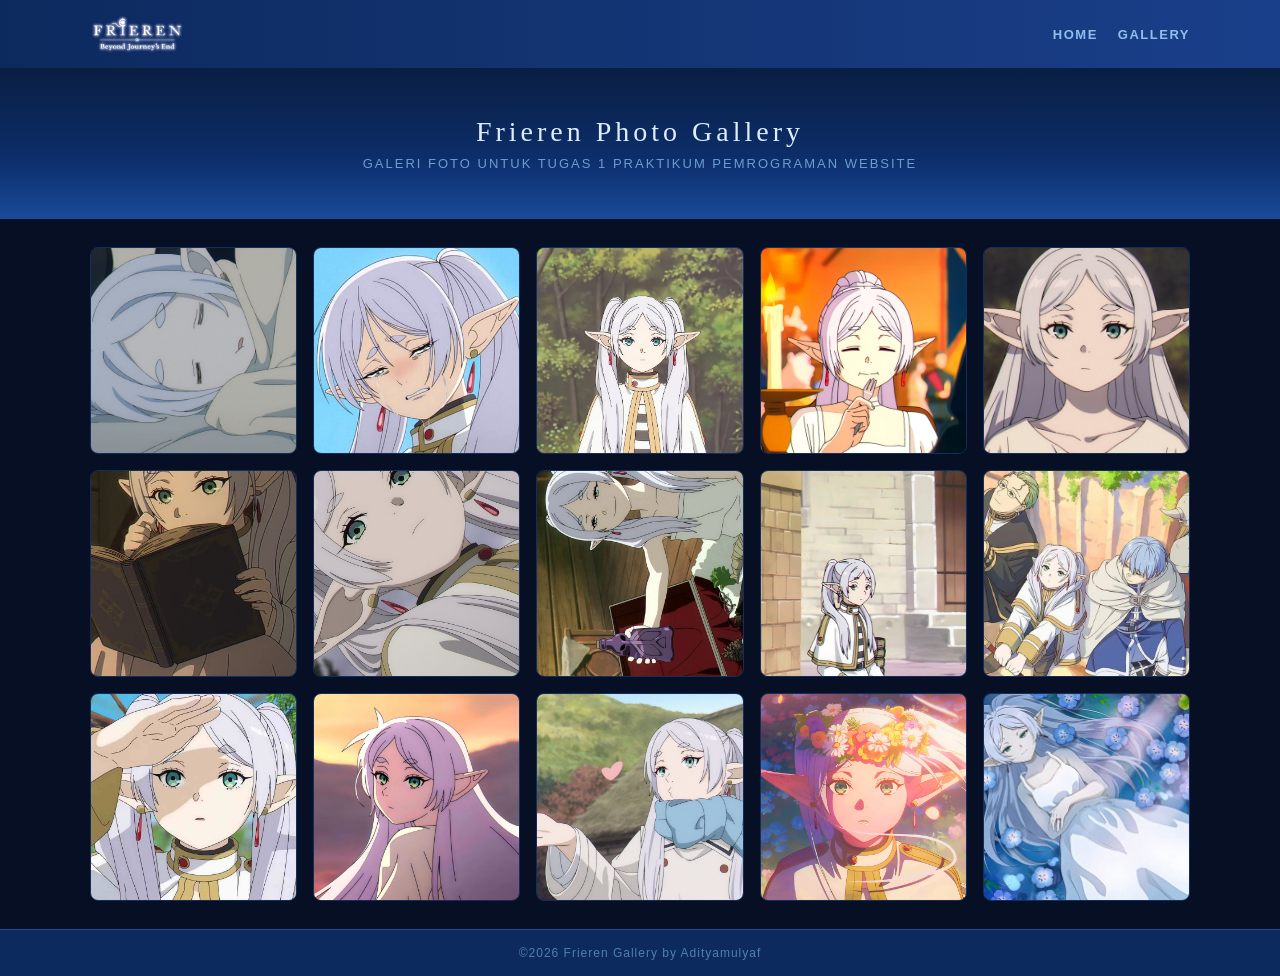
<file: index.html>
<!DOCTYPE html>
<html lang="en">
<head>
  <meta charset="UTF-8">
  <meta name="viewport" content="width=device-width, initial-scale=1.0">
  <title>Frieren Gallery</title>
  <link rel="stylesheet" href="style.css">
</head>
<body>

  <!-- HEADER -->
  <header class="navbar">
    <div class="container nav-container">
      <h1 class="logo">
        <a href="index.html">
          <img src="images/frieren-logo.webp" alt="Frieren Logo">
        </a>
      </h1>
      <ul class="nav-list">
        <li><a href="index.html">Home</a></li>
        <li><a href="gallery.html">Gallery</a></li>
      </ul>
    </div>
  </header>


  <main>
    <!-- HERO -->
    <section class="hero">
      <div class="container hero-content">
        <h2>Frieren Photo Gallery</h2>
        <p>Galeri foto untuk Tugas 1 Praktikum Pemrograman Website</p>
      </div>
    </section>

    <!-- GALLERY -->
    <section class="gallery" id="gallery">
      <div class="container">

        <div class="gallery-grid">

          <!-- CARD -->
          <div class="gallery-item">
            <a href="#img1">
              <img src="images/frieren0.jpg" alt="Frieren image 0">
            </a>
          </div>

          <div class="gallery-item">
            <a href="#img2">
              <img src="images/frieren1.jpg" alt="Frieren image 1">
            </a>
          </div>

          <div class="gallery-item">
            <a href="#img3">
              <img src="images/frieren2.jpg" alt="Frieren image 2">
            </a>
          </div>
          
          <div class="gallery-item">
            <a href="#img4">
              <img src="images/frieren3.jpg" alt="Frieren image 3">
            </a>
          </div>

          <div class="gallery-item">
            <a href="#img5">
              <img src="images/frieren4.jpg" alt="Frieren image 4">
            </a>
          </div>

          <div class="gallery-item">
            <a href="#img6">
              <img src="images/frieren5.png" alt="Frieren image 5">
            </a>
          </div>

          <div class="gallery-item">
            <a href="#img7">
              <img src="images/frieren6.jpg" alt="Frieren image 6">
            </a>
          </div>

          <div class="gallery-item">
            <a href="#img8">
              <img src="images/frieren7.jpg" alt="Frieren image 7">
            </a>
          </div>

          <div class="gallery-item">
            <a href="#img9">
              <img src="images/frieren8.jpg" alt="Frieren image 8">
            </a>
          </div>

          <div class="gallery-item">
            <a href="#img10">
              <img src="images/frieren9.jpg" alt="Frieren image 9">
            </a>
          </div>

          <div class="gallery-item">
            <a href="#img11">
              <img src="images/frieren10.jpg" alt="Frieren image 10">
            </a>
          </div>

          <div class="gallery-item">
            <a href="#img12">
              <img src="images/frieren11.jpg" alt="Frieren image 11">
            </a>
          </div>

          <div class="gallery-item">
            <a href="#img13">
              <img src="images/frieren12.jpg" alt="Frieren image 12">
            </a>
          </div>
          
          <div class="gallery-item">
            <a href="#img14">
              <img src="images/frieren13.jpg" alt="Frieren image 13">
            </a>
          </div>

          <div class="gallery-item">
            <a href="#img15">
              <img src="images/frieren14.jpg" alt="Frieren image 14">
            </a>
          </div>

        </div>

      </div>
    </section>

    <section class="lightbox" id="img1">
      <a class="lightbox-backdrop" href="#gallery"></a>
      <div class="lightbox-content">
        <a class="lightbox-close" href="#gallery">×</a>
        <img src="images/frieren0.jpg" alt="Frieren image 0">
      </div>
    </section>

    <section class="lightbox" id="img2">
      <a class="lightbox-backdrop" href="#gallery"></a>
      <div class="lightbox-content">
        <a class="lightbox-close" href="#gallery">×</a>
        <img src="images/frieren1.jpg" alt="Frieren image 1">
      </div>
    </section>

    <section class="lightbox" id="img3">
      <a class="lightbox-backdrop" href="#gallery"></a>
      <div class="lightbox-content">
        <a class="lightbox-close" href="#gallery">×</a>
        <img src="images/frieren2.jpg" alt="Frieren image 2">
      </div>
    </section>

    <section class="lightbox" id="img4">
      <a class="lightbox-backdrop" href="#gallery"></a>
      <div class="lightbox-content">
        <a class="lightbox-close" href="#gallery">×</a>
        <img src="images/frieren3.jpg" alt="Frieren image 3">
      </div>
    </section>

    <section class="lightbox" id="img5">
      <a class="lightbox-backdrop" href="#gallery"></a>
      <div class="lightbox-content">
        <a class="lightbox-close" href="#gallery">×</a>
        <img src="images/frieren4.jpg" alt="Frieren image 4">
      </div>
    </section>

    <section class="lightbox" id="img6">
      <a class="lightbox-backdrop" href="#gallery"></a>
      <div class="lightbox-content">
        <a class="lightbox-close" href="#gallery">×</a>
        <img src="images/frieren5.png" alt="Frieren image 5">
      </div>
    </section>

    <section class="lightbox" id="img7">
      <a class="lightbox-backdrop" href="#gallery"></a>
      <div class="lightbox-content">
        <a class="lightbox-close" href="#gallery">×</a>
        <img src="images/frieren6.jpg" alt="Frieren image 6">
      </div>
    </section>

    <section class="lightbox" id="img8">
      <a class="lightbox-backdrop" href="#gallery"></a>
      <div class="lightbox-content">
        <a class="lightbox-close" href="#gallery">×</a>
        <img src="images/frieren7.jpg" alt="Frieren image 7">
      </div>
    </section>

    <section class="lightbox" id="img9">
      <a class="lightbox-backdrop" href="#gallery"></a>
      <div class="lightbox-content">
        <a class="lightbox-close" href="#gallery">×</a>
        <img src="images/frieren8.jpg" alt="Frieren image 8">
      </div>
    </section>

    <section class="lightbox" id="img10">
      <a class="lightbox-backdrop" href="#gallery"></a>
      <div class="lightbox-content">
        <a class="lightbox-close" href="#gallery">×</a>
        <img src="images/frieren9.jpg" alt="Frieren image 9">
      </div>
    </section>

    <section class="lightbox" id="img11">
      <a class="lightbox-backdrop" href="#gallery"></a>
      <div class="lightbox-content">
        <a class="lightbox-close" href="#gallery">×</a>
        <img src="images/frieren10.jpg" alt="Frieren image 10">
      </div>
    </section>

    <section class="lightbox" id="img12">
      <a class="lightbox-backdrop" href="#gallery"></a>
      <div class="lightbox-content">
        <a class="lightbox-close" href="#gallery">×</a>
        <img src="images/frieren11.jpg" alt="Frieren image 11">
      </div>
    </section>

    <section class="lightbox" id="img13">
      <a class="lightbox-backdrop" href="#gallery"></a>
      <div class="lightbox-content">
        <a class="lightbox-close" href="#gallery">×</a>
        <img src="images/frieren12.jpg" alt="Frieren image 12">
      </div>
    </section>

    <section class="lightbox" id="img14">
      <a class="lightbox-backdrop" href="#gallery"></a>
      <div class="lightbox-content">
        <a class="lightbox-close" href="#gallery">×</a>
        <img src="images/frieren13.jpg" alt="Frieren image 13">
      </div>
    </section>

    <section class="lightbox" id="img15">
      <a class="lightbox-backdrop" href="#gallery"></a>
      <div class="lightbox-content">
        <a class="lightbox-close" href="#gallery">×</a>
        <img src="images/frieren14.jpg" alt="Frieren image 14">
      </div>
    </section>
  </main>

  <!-- FOOTER -->
  <footer class="footer">
    <div class="container">
      <p>&copy;2026 Frieren Gallery by Adityamulyaf</p>
    </div>
  </footer>

</body>
</html
</file>
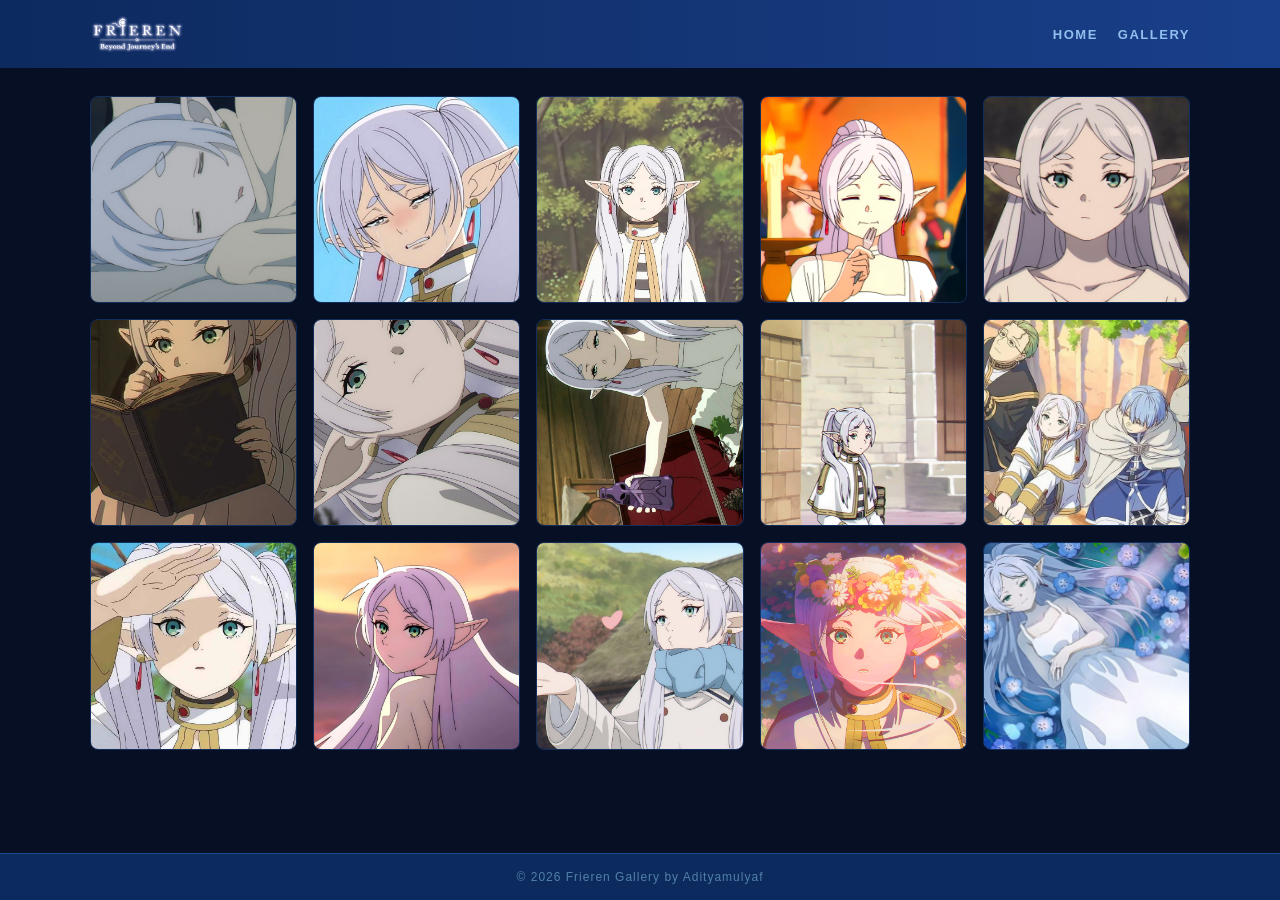
<file: gallery.html>
<!DOCTYPE html>
<html lang="en">
<head>
    <meta charset="UTF-8">
    <meta name="viewport" content="width=device-width, initial-scale=1.0">
    <title>Frieren Gallery</title>
      <link rel="stylesheet" href="style.css">
</head>
<body>

    <!-- HEADER -->
  <header class="navbar">
    <div class="container nav-container">
      <h1 class="logo">
        <a href="index.html">
          <img src="images/frieren-logo.webp" alt="Frieren Logo">
        </a>
      </h1>
      <ul class="nav-list">
        <li><a href="index.html">Home</a></li>
        <li><a href="gallery.html">Gallery</a></li>
      </ul>
    </div>
  </header>
  
  <main>
    <!-- GALLERY -->
    <section class="gallery" id="gallery">
        <div class="container">

        <div class="gallery-grid">

            <!-- CARD -->
          <div class="gallery-item">
            <a href="#img1">
              <img src="images/frieren0.jpg" alt="Frieren image 0">
            </a>
          </div>

          <div class="gallery-item">
            <a href="#img2">
              <img src="images/frieren1.jpg" alt="Frieren image 1">
            </a>
          </div>

          <div class="gallery-item">
            <a href="#img3">
              <img src="images/frieren2.jpg" alt="Frieren image 2">
            </a>
          </div>
          
          <div class="gallery-item">
            <a href="#img4">
              <img src="images/frieren3.jpg" alt="Frieren image 3">
            </a>
          </div>

          <div class="gallery-item">
            <a href="#img5">
              <img src="images/frieren4.jpg" alt="Frieren image 4">
            </a>
          </div>

          <div class="gallery-item">
            <a href="#img6">
              <img src="images/frieren5.png" alt="Frieren image 5">
            </a>
          </div>

          <div class="gallery-item">
            <a href="#img7">
              <img src="images/frieren6.jpg" alt="Frieren image 6">
            </a>
          </div>

          <div class="gallery-item">
            <a href="#img8">
              <img src="images/frieren7.jpg" alt="Frieren image 7">
            </a>
          </div>

          <div class="gallery-item">
            <a href="#img9">
              <img src="images/frieren8.jpg" alt="Frieren image 8">
            </a>
          </div>

          <div class="gallery-item">
            <a href="#img10">
              <img src="images/frieren9.jpg" alt="Frieren image 9">
            </a>
          </div>

          <div class="gallery-item">
            <a href="#img11">
              <img src="images/frieren10.jpg" alt="Frieren image 10">
            </a>
          </div>

          <div class="gallery-item">
            <a href="#img12">
              <img src="images/frieren11.jpg" alt="Frieren image 11">
            </a>
          </div>

          <div class="gallery-item">
            <a href="#img13">
              <img src="images/frieren12.jpg" alt="Frieren image 12">
            </a>
          </div>
          
          <div class="gallery-item">
            <a href="#img14">
              <img src="images/frieren13.jpg" alt="Frieren image 13">
            </a>
          </div>

          <div class="gallery-item">
            <a href="#img15">
              <img src="images/frieren14.jpg" alt="Frieren image 14">
            </a>
          </div>

        </div>

        </div>
    </section>

    <section class="lightbox" id="img1">
      <a class="lightbox-backdrop" href="#gallery"></a>
      <div class="lightbox-content">
        <a class="lightbox-close" href="#gallery">×</a>
        <img src="images/frieren0.jpg" alt="Frieren image 0">
      </div>
    </section>

    <section class="lightbox" id="img2">
      <a class="lightbox-backdrop" href="#gallery"></a>
      <div class="lightbox-content">
        <a class="lightbox-close" href="#gallery">×</a>
        <img src="images/frieren1.jpg" alt="Frieren image 1">
      </div>
    </section>

    <section class="lightbox" id="img3">
      <a class="lightbox-backdrop" href="#gallery"></a>
      <div class="lightbox-content">
        <a class="lightbox-close" href="#gallery">×</a>
        <img src="images/frieren2.jpg" alt="Frieren image 2">
      </div>
    </section>

    <section class="lightbox" id="img4">
      <a class="lightbox-backdrop" href="#gallery"></a>
      <div class="lightbox-content">
        <a class="lightbox-close" href="#gallery">×</a>
        <img src="images/frieren3.jpg" alt="Frieren image 3">
      </div>
    </section>

    <section class="lightbox" id="img5">
      <a class="lightbox-backdrop" href="#gallery"></a>
      <div class="lightbox-content">
        <a class="lightbox-close" href="#gallery">×</a>
        <img src="images/frieren4.jpg" alt="Frieren image 4">
      </div>
    </section>

    <section class="lightbox" id="img6">
      <a class="lightbox-backdrop" href="#gallery"></a>
      <div class="lightbox-content">
        <a class="lightbox-close" href="#gallery">×</a>
        <img src="images/frieren5.png" alt="Frieren image 5">
      </div>
    </section>

    <section class="lightbox" id="img7">
      <a class="lightbox-backdrop" href="#gallery"></a>
      <div class="lightbox-content">
        <a class="lightbox-close" href="#gallery">×</a>
        <img src="images/frieren6.jpg" alt="Frieren image 6">
      </div>
    </section>

    <section class="lightbox" id="img8">
      <a class="lightbox-backdrop" href="#gallery"></a>
      <div class="lightbox-content">
        <a class="lightbox-close" href="#gallery">×</a>
        <img src="images/frieren7.jpg" alt="Frieren image 7">
      </div>
    </section>

    <section class="lightbox" id="img9">
      <a class="lightbox-backdrop" href="#gallery"></a>
      <div class="lightbox-content">
        <a class="lightbox-close" href="#gallery">×</a>
        <img src="images/frieren8.jpg" alt="Frieren image 8">
      </div>
    </section>

    <section class="lightbox" id="img10">
      <a class="lightbox-backdrop" href="#gallery"></a>
      <div class="lightbox-content">
        <a class="lightbox-close" href="#gallery">×</a>
        <img src="images/frieren9.jpg" alt="Frieren image 9">
      </div>
    </section>

    <section class="lightbox" id="img11">
      <a class="lightbox-backdrop" href="#gallery"></a>
      <div class="lightbox-content">
        <a class="lightbox-close" href="#gallery">×</a>
        <img src="images/frieren10.jpg" alt="Frieren image 10">
      </div>
    </section>

    <section class="lightbox" id="img12">
      <a class="lightbox-backdrop" href="#gallery"></a>
      <div class="lightbox-content">
        <a class="lightbox-close" href="#gallery">×</a>
        <img src="images/frieren11.jpg" alt="Frieren image 11">
      </div>
    </section>

    <section class="lightbox" id="img13">
      <a class="lightbox-backdrop" href="#gallery"></a>
      <div class="lightbox-content">
        <a class="lightbox-close" href="#gallery">×</a>
        <img src="images/frieren12.jpg" alt="Frieren image 12">
      </div>
    </section>

    <section class="lightbox" id="img14">
      <a class="lightbox-backdrop" href="#gallery"></a>
      <div class="lightbox-content">
        <a class="lightbox-close" href="#gallery">×</a>
        <img src="images/frieren13.jpg" alt="Frieren image 13">
      </div>
    </section>

    <section class="lightbox" id="img15">
      <a class="lightbox-backdrop" href="#gallery"></a>
      <div class="lightbox-content">
        <a class="lightbox-close" href="#gallery">×</a>
        <img src="images/frieren14.jpg" alt="Frieren image 14">
      </div>
    </section>
  </main>
  
  <!-- FOOTER -->
  <footer class="footer">
    <div class="container">
        <p>&copy; 2026 Frieren Gallery by Adityamulyaf</p>
    </div>
  </footer>

</body>
</html>
</file>
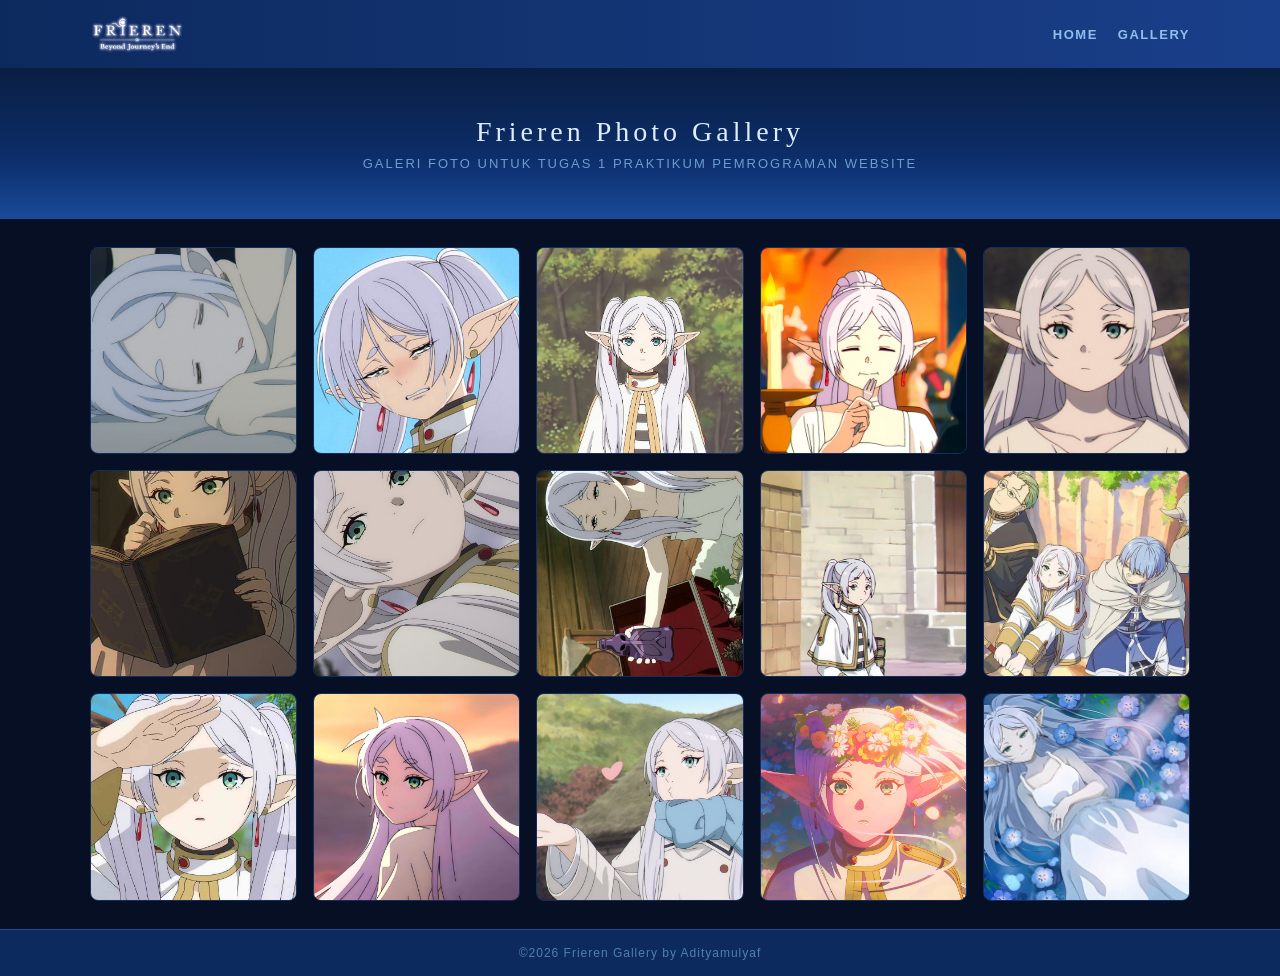
<file: home.html>
<!DOCTYPE html>
<html lang="en">
<head>
  <meta charset="UTF-8">
  <meta name="viewport" content="width=device-width, initial-scale=1.0">
  <title>Frieren Gallery</title>
  <link rel="stylesheet" href="style.css">
</head>
<body>

  <!-- HEADER -->
  <header class="navbar">
    <div class="container nav-container">
      <h1 class="logo">
        <a href="home.html">
          <img src="images/frieren-logo.webp" alt="Frieren Logo">
        </a>
      </h1>
      <ul class="nav-list">
        <li><a href="home.html">Home</a></li>
        <li><a href="gallery.html">Gallery</a></li>
      </ul>
    </div>
  </header>


  <main>
    <!-- HERO -->
    <section class="hero">
      <div class="container hero-content">
        <h2>Frieren Photo Gallery</h2>
        <p>Galeri foto untuk Tugas 1 Praktikum Pemrograman Website</p>
      </div>
    </section>

    <!-- GALLERY -->
    <section class="gallery">
      <div class="container">

        <div class="gallery-grid">

          <!-- CARD -->
          <div class="gallery-item">
            <img src="images/frieren0.jpg" alt="">
          </div>

          <div class="gallery-item">
            <img src="images/frieren1.jpg" alt="">
          </div>

          <div class="gallery-item">
            <img src="images/frieren2.jpg" alt="">
          </div>
          
          <div class="gallery-item">
            <img src="images/frieren3.jpg" alt="">
          </div>

          <div class="gallery-item">
            <img src="images/frieren4.jpg" alt="">
          </div>

          <div class="gallery-item">
            <img src="images/frieren5.png" alt="">
          </div>

          <div class="gallery-item">
            <img src="images/frieren6.jpg" alt="">
          </div>

          <div class="gallery-item">
            <img src="images/frieren7.jpg" alt="">
          </div>

          <div class="gallery-item">
            <img src="images/frieren8.jpg" alt="">
          </div>

          <div class="gallery-item">
            <img src="images/frieren9.jpg" alt="">
          </div>

          <div class="gallery-item">
            <img src="images/frieren10.jpg" alt="">
          </div>

          <div class="gallery-item">
            <img src="images/frieren11.jpg" alt="">
          </div>

          <div class="gallery-item">
            <img src="images/frieren12.jpg" alt="">
          </div>
          
          <div class="gallery-item">
            <img src="images/frieren13.jpg" alt="">
          </div>

          <div class="gallery-item">
            <img src="images/frieren14.jpg" alt="">
          </div>

        </div>

      </div>
    </section>
  </main>

  <!-- FOOTER -->
  <footer class="footer">
    <div class="container">
      <p>&copy;2026 Frieren Gallery by Adityamulyaf</p>
    </div>
  </footer>

</body>
</html>
</file>
<file: style.css>
/* RESET BOX MODEL */
* {
  margin: 0;
  padding: 0;
  box-sizing: border-box;
}

/* GLOBAL */
html, body {
  height: 100%;
}

body {
  font-family: 'Lato', sans-serif;
  background-color: #070f24;
  display: flex;
  flex-direction: column;
}

main {
  flex: 1;
}

.container {
  width: 90%;
  max-width: 1100px;
  margin: auto;
}

/* NAVBAR */
.navbar {
  background: linear-gradient(90deg, #0d2a5e 0%, #1a3f8a 100%);
  color: white;
  position: sticky;
  top: 0;
  z-index: 1000;
}

.nav-container {
  display: flex;
  justify-content: space-between;
  align-items: center;
  padding: 14px 0;
}

.nav-list {
  display: flex;
  list-style: none;
  gap: 20px;
}

.nav-list a {
  color: #90bfee;
  text-decoration: none;
  transition: 0.3s;
  font-weight: 700;
  letter-spacing: 1.5px;
  text-transform: uppercase;
  font-size: 13px;
}

.nav-list a:hover {
  color: #ffffff;
}

.logo img {
  height: 40px;
  display: block;
}

/* HERO */
.hero {
  background: linear-gradient(180deg, #091e42 0%, #0d2e6b 60%, #1a4a9a 100%);
  text-align: center;
  padding: 48px 0;
  color: white;
  position: relative;
  overflow: hidden;
}

.hero h2 {
  font-family: 'Cinzel', serif;
  color: #deeeff;
  font-size: 28px;
  font-weight: 400;
  letter-spacing: 4px;
  margin-bottom: 8px;
}

.hero p {
  color: #6a9ecc;
  font-size: 13px;
  font-weight: 300;
  letter-spacing: 2px;
  text-transform: uppercase;
}

/* GALLERY GRID */
.gallery {
  padding: 28px 0;
}

.gallery-grid {
  display: grid;
  grid-template-columns: repeat(auto-fit, minmax(200px, 1fr));
  gap: 16px;
}

/* CARD */
.gallery-item {
  position: relative;
  border-radius: 8px;
  overflow: hidden;
  border: 1px solid rgba(50, 120, 220, 0.3);
  aspect-ratio: 1;
  cursor: pointer;
  transition: border-color 0.3s, transform 0.4s;
}

.gallery-item:hover {
  border-color: rgba(100, 180, 255, 0.8);
  transform: translateY(-4px);
}

.gallery-item a {
  display: block;
  width: 100%;
  height: 100%;
}

.gallery-item a:focus-visible {
  outline: 3px solid rgba(130, 200, 255, 0.9);
  outline-offset: -3px;
}

.gallery-item img {
  width: 100%;
  height: 100%;
  object-fit: cover;
  display: block;
  transition: transform 0.5s;
}

.gallery-item:hover img {
  transform: scale(1.08);
}

.lightbox {
  position: fixed;
  inset: 0;
  display: flex;
  align-items: center;
  justify-content: center;
  padding: 24px;
  background: rgba(3, 8, 20, 0.88);
  opacity: 0;
  visibility: hidden;
  pointer-events: none;
  transition: opacity 0.3s ease, visibility 0.3s ease;
  z-index: 2000;
}

.lightbox:target {
  opacity: 1;
  visibility: visible;
  pointer-events: auto;
}

.lightbox-backdrop {
  position: absolute;
  inset: 0;
}

.lightbox-content {
  position: relative;
  z-index: 1;
  width: min(90vw, 900px);
  max-height: 85vh;
  padding: 12px;
  border-radius: 14px;
  background: linear-gradient(180deg, #0f234d 0%, #08142c 100%);
  border: 1px solid rgba(120, 180, 255, 0.35);
  box-shadow: 0 20px 50px rgba(0, 0, 0, 0.45);
}

.lightbox-content img {
  width: 100%;
  max-height: calc(85vh - 24px);
  object-fit: contain;
  display: block;
  border-radius: 10px;
}

.lightbox-close {
  position: absolute;
  top: -14px;
  right: -14px;
  width: 38px;
  height: 38px;
  border-radius: 50%;
  display: flex;
  align-items: center;
  justify-content: center;
  background: #d8ebff;
  color: #0b1a39;
  text-decoration: none;
  font-size: 28px;
  line-height: 1;
  font-weight: 700;
  box-shadow: 0 8px 20px rgba(0, 0, 0, 0.3);
}

.lightbox-close:hover {
  background: #ffffff;
}

.gallery-item-overlay {
  position: absolute;
  inset: 0;
  background: linear-gradient(0deg, rgba(7, 15, 36, 0.75) 0%, transparent 50%);
  opacity: 0;
  transition: opacity 0.3s;
  display: flex;
  align-items: flex-end;
  padding: 12px;
}

.gallery-item:hover .gallery-item-overlay {
  opacity: 1;
}

.gallery-item-overlay span {
  color: #b8d8ff;
  font-size: 11px;
  letter-spacing: 1.5px;
  text-transform: uppercase;
  font-weight: 700;
}

/* FOOTER */
.footer {
  background: #0d2a5e;
  color: white;
  text-align: center;
  padding: 16px 0;
  border-top: 1px solid rgba(50, 120, 220, 0.4);
}

.footer p {
  color: #5080aa;
  font-size: 12px;
  letter-spacing: 1px;
}
</file>
